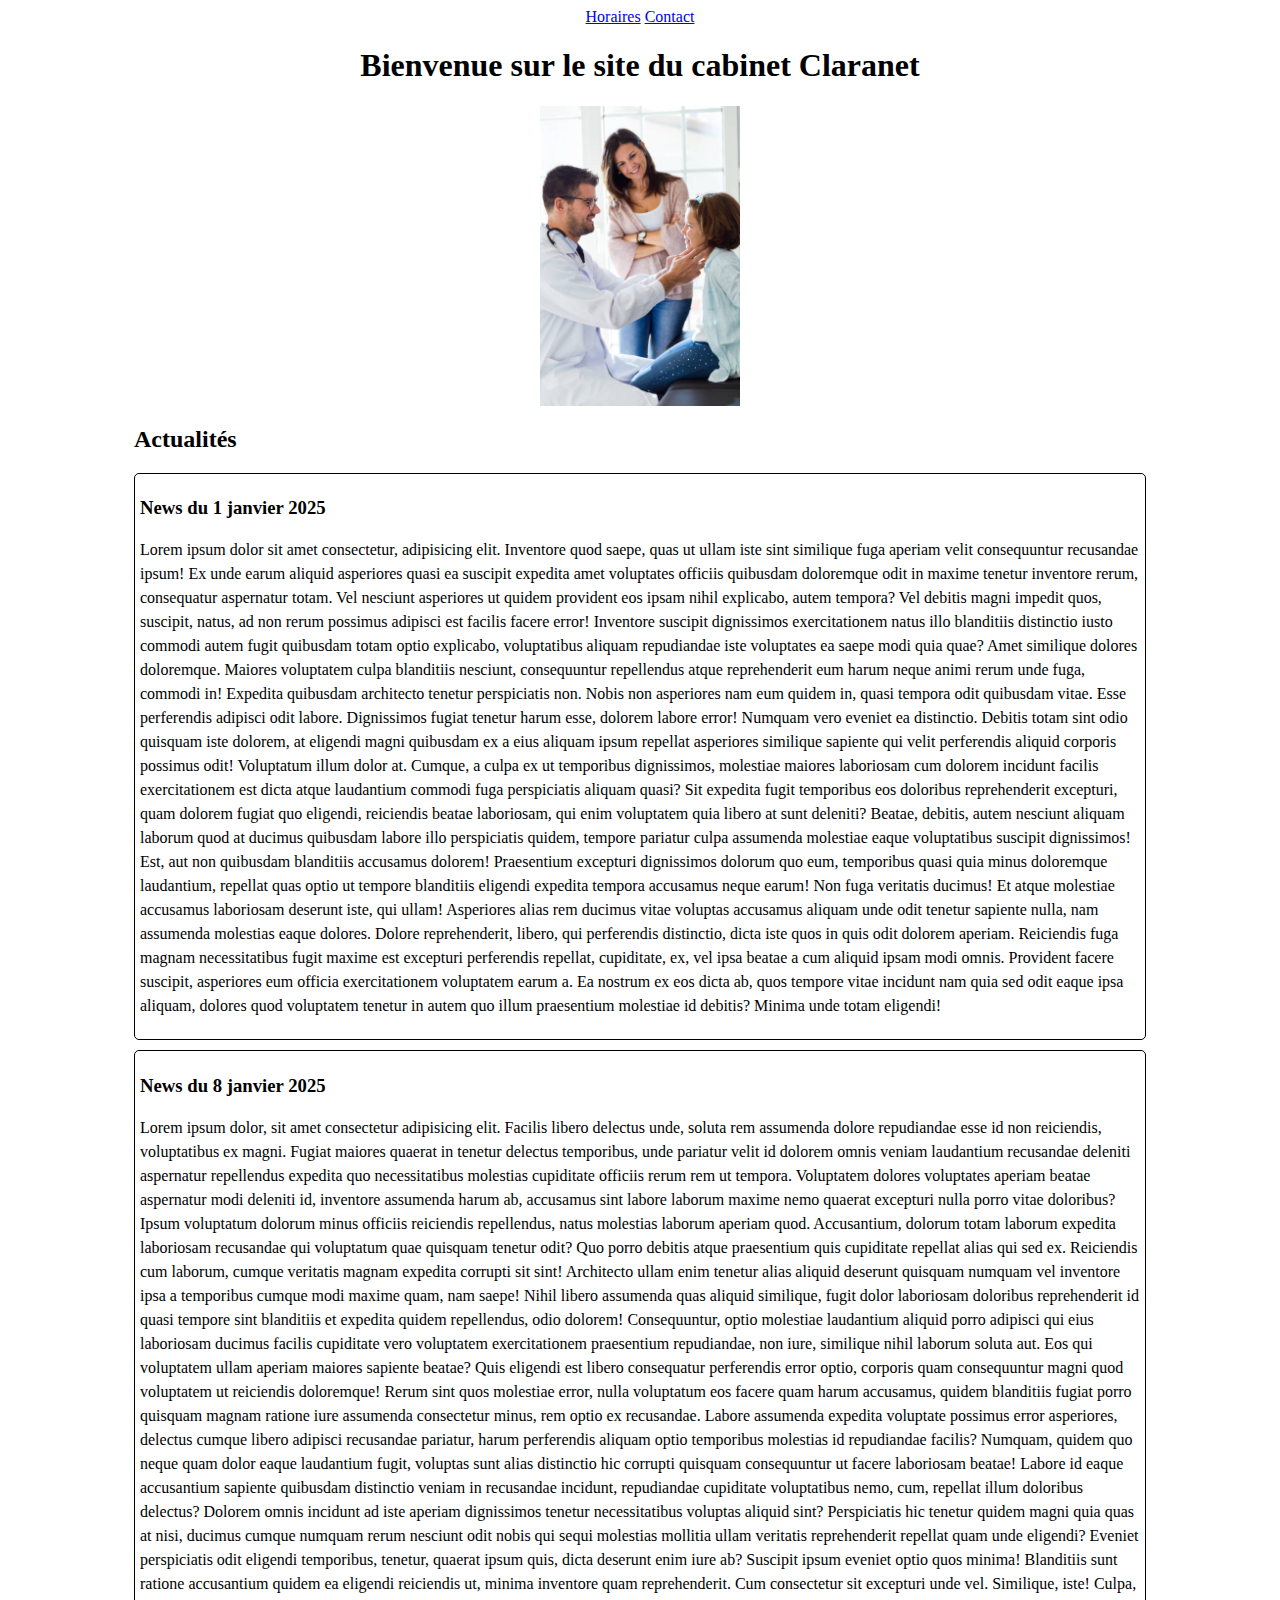
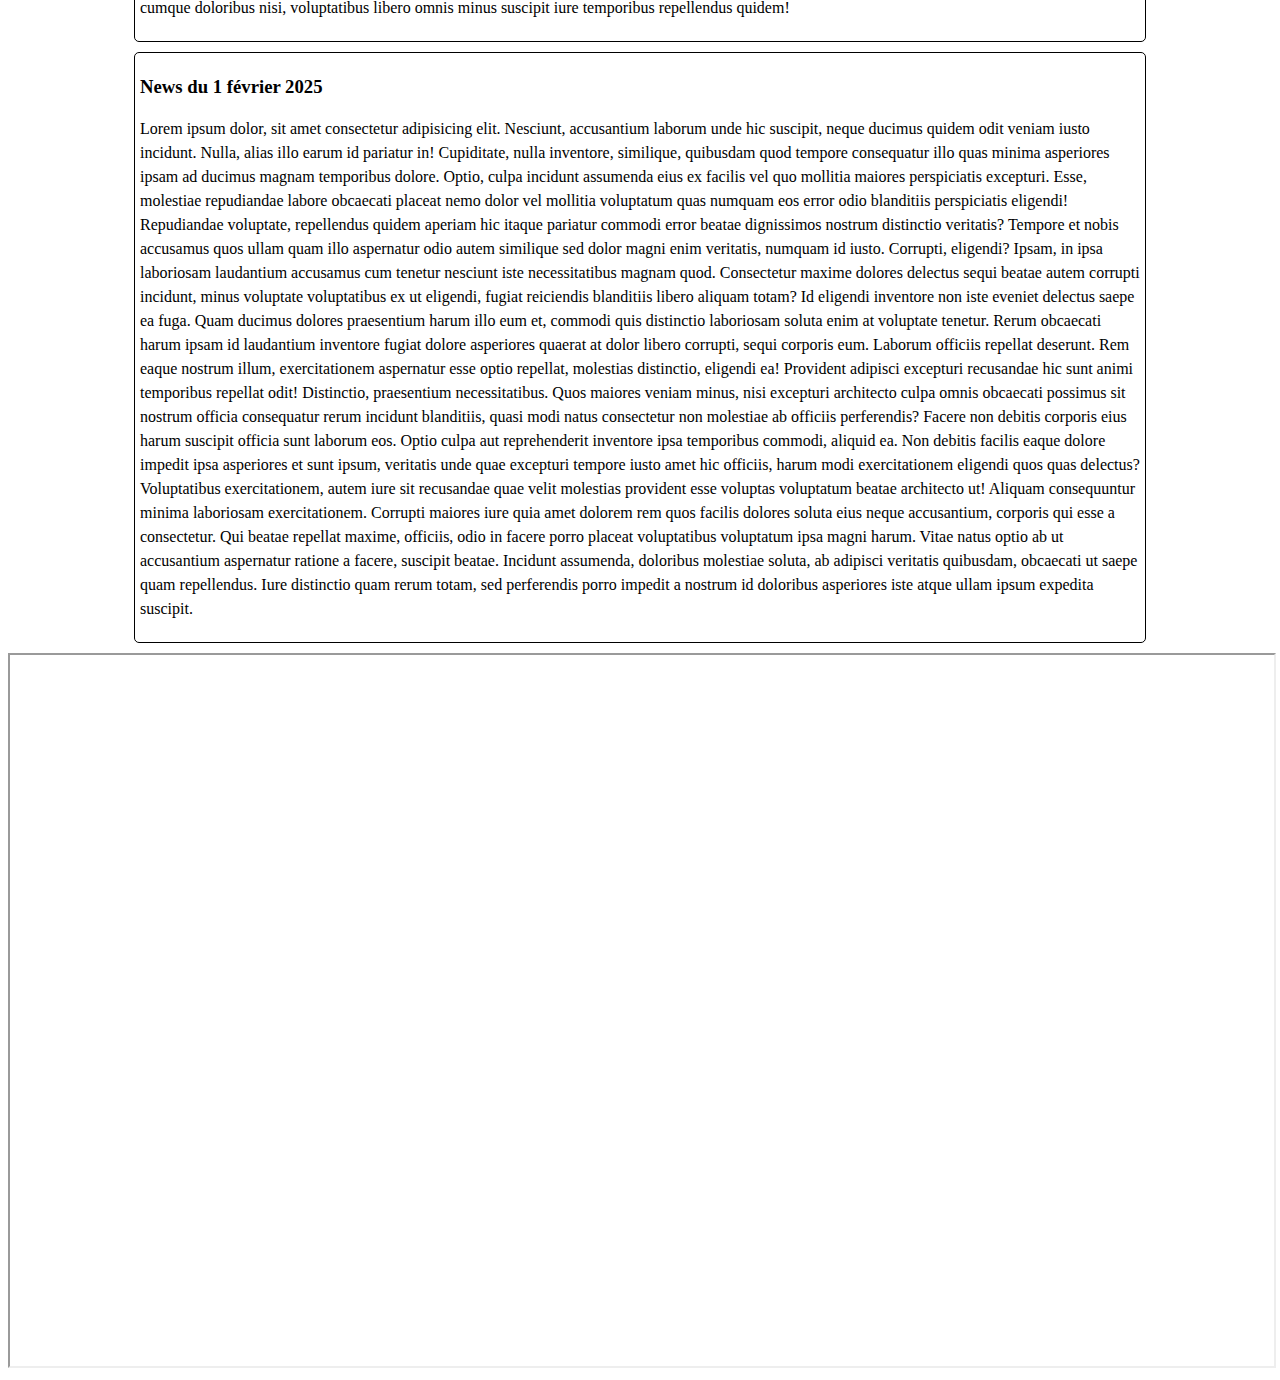
<file: site-medecin/index.html>
<!DOCTYPE html>
<html lang="fr">
  <head>
    <meta charset="UTF-8" />
    <meta name="viewport" content="width=device-width, initial-scale=1.0" />
    <link rel="stylesheet" href="index.css" />
    <link rel="stylesheet" href="global.css" />
    <title>Accueil</title>
  </head>
  <body>
    <header>
      <nav>
        <a href="horaires.html">Horaires</a>
        <a href="contact.html">Contact</a>
      </nav>
    </header>
    <h1>Bienvenue sur le site du cabinet Claranet</h1>
    <img width="200" height="300" src="image.jpg" alt="" aria-hidden="true" />
    <section class="actu">
      <h2>Actualités</h2>
      <article>
        <h3>News du 1 janvier 2025</h3>
        <p>
          Lorem ipsum dolor sit amet consectetur, adipisicing elit. Inventore quod saepe, quas ut ullam iste sint similique fuga aperiam
          velit consequuntur recusandae ipsum! Ex unde earum aliquid asperiores quasi ea suscipit expedita amet voluptates officiis
          quibusdam doloremque odit in maxime tenetur inventore rerum, consequatur aspernatur totam. Vel nesciunt asperiores ut quidem
          provident eos ipsam nihil explicabo, autem tempora? Vel debitis magni impedit quos, suscipit, natus, ad non rerum possimus
          adipisci est facilis facere error! Inventore suscipit dignissimos exercitationem natus illo blanditiis distinctio iusto commodi
          autem fugit quibusdam totam optio explicabo, voluptatibus aliquam repudiandae iste voluptates ea saepe modi quia quae? Amet
          similique dolores doloremque. Maiores voluptatem culpa blanditiis nesciunt, consequuntur repellendus atque reprehenderit eum harum
          neque animi rerum unde fuga, commodi in! Expedita quibusdam architecto tenetur perspiciatis non. Nobis non asperiores nam eum
          quidem in, quasi tempora odit quibusdam vitae. Esse perferendis adipisci odit labore. Dignissimos fugiat tenetur harum esse,
          dolorem labore error! Numquam vero eveniet ea distinctio. Debitis totam sint odio quisquam iste dolorem, at eligendi magni
          quibusdam ex a eius aliquam ipsum repellat asperiores similique sapiente qui velit perferendis aliquid corporis possimus odit!
          Voluptatum illum dolor at. Cumque, a culpa ex ut temporibus dignissimos, molestiae maiores laboriosam cum dolorem incidunt facilis
          exercitationem est dicta atque laudantium commodi fuga perspiciatis aliquam quasi? Sit expedita fugit temporibus eos doloribus
          reprehenderit excepturi, quam dolorem fugiat quo eligendi, reiciendis beatae laboriosam, qui enim voluptatem quia libero at sunt
          deleniti? Beatae, debitis, autem nesciunt aliquam laborum quod at ducimus quibusdam labore illo perspiciatis quidem, tempore
          pariatur culpa assumenda molestiae eaque voluptatibus suscipit dignissimos! Est, aut non quibusdam blanditiis accusamus dolorem!
          Praesentium excepturi dignissimos dolorum quo eum, temporibus quasi quia minus doloremque laudantium, repellat quas optio ut
          tempore blanditiis eligendi expedita tempora accusamus neque earum! Non fuga veritatis ducimus! Et atque molestiae accusamus
          laboriosam deserunt iste, qui ullam! Asperiores alias rem ducimus vitae voluptas accusamus aliquam unde odit tenetur sapiente
          nulla, nam assumenda molestias eaque dolores. Dolore reprehenderit, libero, qui perferendis distinctio, dicta iste quos in quis
          odit dolorem aperiam. Reiciendis fuga magnam necessitatibus fugit maxime est excepturi perferendis repellat, cupiditate, ex, vel
          ipsa beatae a cum aliquid ipsam modi omnis. Provident facere suscipit, asperiores eum officia exercitationem voluptatem earum a.
          Ea nostrum ex eos dicta ab, quos tempore vitae incidunt nam quia sed odit eaque ipsa aliquam, dolores quod voluptatem tenetur in
          autem quo illum praesentium molestiae id debitis? Minima unde totam eligendi!
        </p>
      </article>

      <article>
        <h3>News du 8 janvier 2025</h3>
        <p>
          Lorem ipsum dolor, sit amet consectetur adipisicing elit. Facilis libero delectus unde, soluta rem assumenda dolore repudiandae
          esse id non reiciendis, voluptatibus ex magni. Fugiat maiores quaerat in tenetur delectus temporibus, unde pariatur velit id
          dolorem omnis veniam laudantium recusandae deleniti aspernatur repellendus expedita quo necessitatibus molestias cupiditate
          officiis rerum rem ut tempora. Voluptatem dolores voluptates aperiam beatae aspernatur modi deleniti id, inventore assumenda harum
          ab, accusamus sint labore laborum maxime nemo quaerat excepturi nulla porro vitae doloribus? Ipsum voluptatum dolorum minus
          officiis reiciendis repellendus, natus molestias laborum aperiam quod. Accusantium, dolorum totam laborum expedita laboriosam
          recusandae qui voluptatum quae quisquam tenetur odit? Quo porro debitis atque praesentium quis cupiditate repellat alias qui sed
          ex. Reiciendis cum laborum, cumque veritatis magnam expedita corrupti sit sint! Architecto ullam enim tenetur alias aliquid
          deserunt quisquam numquam vel inventore ipsa a temporibus cumque modi maxime quam, nam saepe! Nihil libero assumenda quas aliquid
          similique, fugit dolor laboriosam doloribus reprehenderit id quasi tempore sint blanditiis et expedita quidem repellendus, odio
          dolorem! Consequuntur, optio molestiae laudantium aliquid porro adipisci qui eius laboriosam ducimus facilis cupiditate vero
          voluptatem exercitationem praesentium repudiandae, non iure, similique nihil laborum soluta aut. Eos qui voluptatem ullam aperiam
          maiores sapiente beatae? Quis eligendi est libero consequatur perferendis error optio, corporis quam consequuntur magni quod
          voluptatem ut reiciendis doloremque! Rerum sint quos molestiae error, nulla voluptatum eos facere quam harum accusamus, quidem
          blanditiis fugiat porro quisquam magnam ratione iure assumenda consectetur minus, rem optio ex recusandae. Labore assumenda
          expedita voluptate possimus error asperiores, delectus cumque libero adipisci recusandae pariatur, harum perferendis aliquam optio
          temporibus molestias id repudiandae facilis? Numquam, quidem quo neque quam dolor eaque laudantium fugit, voluptas sunt alias
          distinctio hic corrupti quisquam consequuntur ut facere laboriosam beatae! Labore id eaque accusantium sapiente quibusdam
          distinctio veniam in recusandae incidunt, repudiandae cupiditate voluptatibus nemo, cum, repellat illum doloribus delectus?
          Dolorem omnis incidunt ad iste aperiam dignissimos tenetur necessitatibus voluptas aliquid sint? Perspiciatis hic tenetur quidem
          magni quia quas at nisi, ducimus cumque numquam rerum nesciunt odit nobis qui sequi molestias mollitia ullam veritatis
          reprehenderit repellat quam unde eligendi? Eveniet perspiciatis odit eligendi temporibus, tenetur, quaerat ipsum quis, dicta
          deserunt enim iure ab? Suscipit ipsum eveniet optio quos minima! Blanditiis sunt ratione accusantium quidem ea eligendi reiciendis
          ut, minima inventore quam reprehenderit. Cum consectetur sit excepturi unde vel. Similique, iste! Culpa, cumque doloribus nisi,
          voluptatibus libero omnis minus suscipit iure temporibus repellendus quidem!
        </p>
      </article>

      <article>
        <h3>News du 1 février 2025</h3>
        <p>
          Lorem ipsum dolor, sit amet consectetur adipisicing elit. Nesciunt, accusantium laborum unde hic suscipit, neque ducimus quidem
          odit veniam iusto incidunt. Nulla, alias illo earum id pariatur in! Cupiditate, nulla inventore, similique, quibusdam quod tempore
          consequatur illo quas minima asperiores ipsam ad ducimus magnam temporibus dolore. Optio, culpa incidunt assumenda eius ex facilis
          vel quo mollitia maiores perspiciatis excepturi. Esse, molestiae repudiandae labore obcaecati placeat nemo dolor vel mollitia
          voluptatum quas numquam eos error odio blanditiis perspiciatis eligendi! Repudiandae voluptate, repellendus quidem aperiam hic
          itaque pariatur commodi error beatae dignissimos nostrum distinctio veritatis? Tempore et nobis accusamus quos ullam quam illo
          aspernatur odio autem similique sed dolor magni enim veritatis, numquam id iusto. Corrupti, eligendi? Ipsam, in ipsa laboriosam
          laudantium accusamus cum tenetur nesciunt iste necessitatibus magnam quod. Consectetur maxime dolores delectus sequi beatae autem
          corrupti incidunt, minus voluptate voluptatibus ex ut eligendi, fugiat reiciendis blanditiis libero aliquam totam? Id eligendi
          inventore non iste eveniet delectus saepe ea fuga. Quam ducimus dolores praesentium harum illo eum et, commodi quis distinctio
          laboriosam soluta enim at voluptate tenetur. Rerum obcaecati harum ipsam id laudantium inventore fugiat dolore asperiores quaerat
          at dolor libero corrupti, sequi corporis eum. Laborum officiis repellat deserunt. Rem eaque nostrum illum, exercitationem
          aspernatur esse optio repellat, molestias distinctio, eligendi ea! Provident adipisci excepturi recusandae hic sunt animi
          temporibus repellat odit! Distinctio, praesentium necessitatibus. Quos maiores veniam minus, nisi excepturi architecto culpa omnis
          obcaecati possimus sit nostrum officia consequatur rerum incidunt blanditiis, quasi modi natus consectetur non molestiae ab
          officiis perferendis? Facere non debitis corporis eius harum suscipit officia sunt laborum eos. Optio culpa aut reprehenderit
          inventore ipsa temporibus commodi, aliquid ea. Non debitis facilis eaque dolore impedit ipsa asperiores et sunt ipsum, veritatis
          unde quae excepturi tempore iusto amet hic officiis, harum modi exercitationem eligendi quos quas delectus? Voluptatibus
          exercitationem, autem iure sit recusandae quae velit molestias provident esse voluptas voluptatum beatae architecto ut! Aliquam
          consequuntur minima laboriosam exercitationem. Corrupti maiores iure quia amet dolorem rem quos facilis dolores soluta eius neque
          accusantium, corporis qui esse a consectetur. Qui beatae repellat maxime, officiis, odio in facere porro placeat voluptatibus
          voluptatum ipsa magni harum. Vitae natus optio ab ut accusantium aspernatur ratione a facere, suscipit beatae. Incidunt assumenda,
          doloribus molestiae soluta, ab adipisci veritatis quibusdam, obcaecati ut saepe quam repellendus. Iure distinctio quam rerum
          totam, sed perferendis porro impedit a nostrum id doloribus asperiores iste atque ullam ipsum expedita suscipit.
        </p>
      </article>
    </section>
    <section>
      <iframe
        class="video-iframe"
        src="https://www.youtube.com/embed/_MQXznrvnt4"
        title="Un cabinet médical ouvert 7j/7"
        allow="accelerometer; autoplay; clipboard-write; encrypted-media; gyroscope; picture-in-picture; web-share"
        referrerpolicy="strict-origin-when-cross-origin"
        allowfullscreen
      ></iframe>
    </section>
  </body>
</html>
</file>
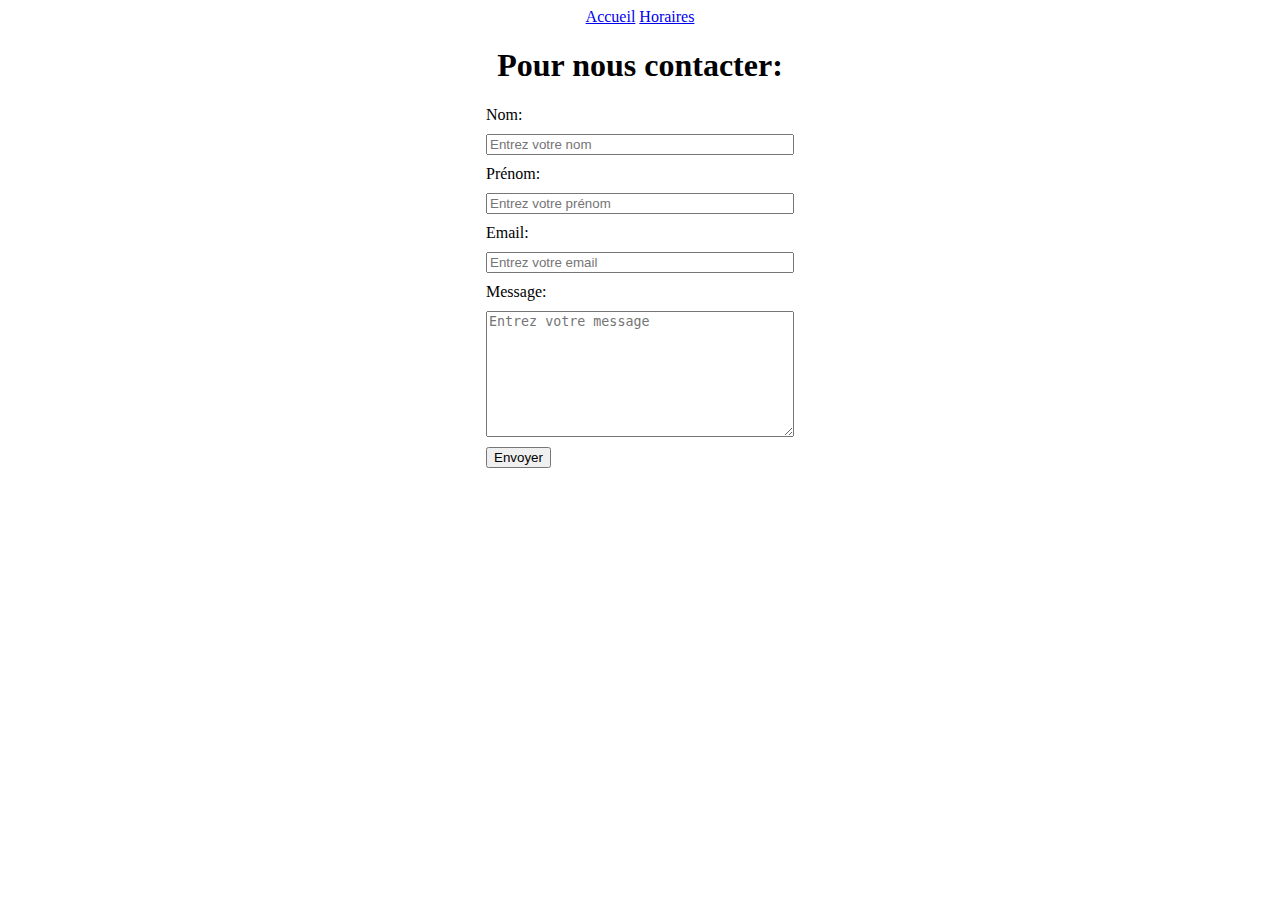
<file: site-medecin/contact.html>
<!DOCTYPE html>
<html lang="fr">
  <head>
    <meta charset="UTF-8" />
    <meta name="viewport" content="width=device-width, initial-scale=1.0" />
    <link rel="stylesheet" href="contact.css" />
    <link rel="stylesheet" href="global.css" />
    <title>Contact</title>
  </head>
  <body>
    <nav>
      <a href="index.html">Accueil</a>
      <a href="horaires.html">Horaires</a>
    </nav>
    <h1>Pour nous contacter:</h1>
    <form class="formulaire-contact">
      <label for="lastname">Nom:</label>
      <input type="text" id="lastname" name="lastname" aria-required="false" placeholder="Entrez votre nom" />
      <label for="firstname">Prénom:</label>
      <input type="text" id="firstname" name="firstname" aria-required="false" placeholder="Entrez votre prénom" />
      <label for="email">Email:</label>
      <input type="email" id="email" name="email" aria-required="true" placeholder="Entrez votre email" />
      <label for="message">Message:</label>
      <textarea rows="8" id="message" name="message" aria-required="true" placeholder="Entrez votre message"></textarea>
      <button class="button" type="submit">Envoyer</button>
    </form>
  </body>
</html>
</file>
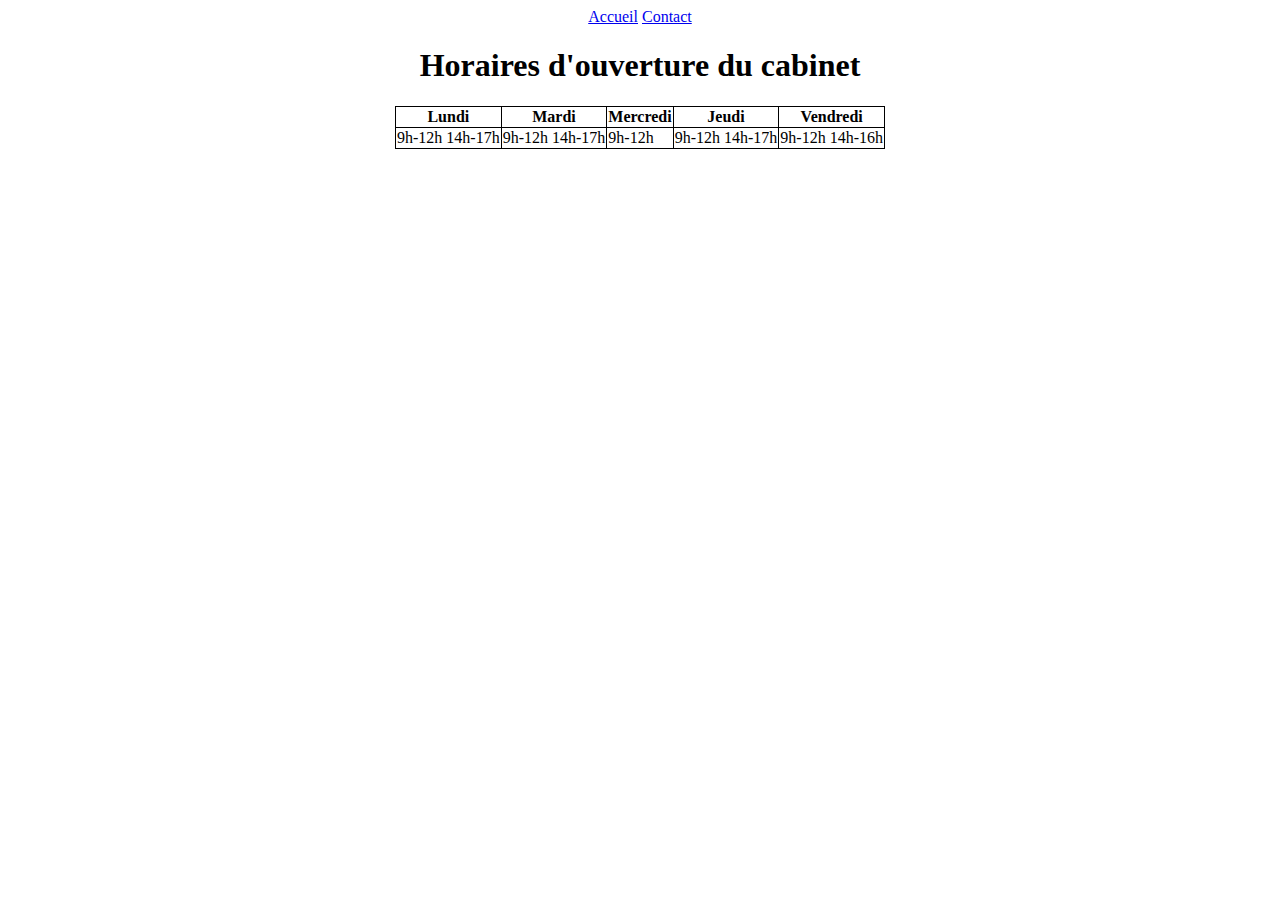
<file: site-medecin/horaires.html>
<!DOCTYPE html>
<html lang="fr">
  <head>
    <meta charset="UTF-8" />
    <meta name="viewport" content="width=device-width, initial-scale=1.0" />
    <link rel="stylesheet" href="horaires.css" />
    <link rel="stylesheet" href="global.css" />
    <title>Horaires</title>
  </head>
  <body>
    <nav>
      <a href="index.html">Accueil</a>
      <a href="contact.html">Contact</a>
    </nav>
    <h1>Horaires d'ouverture du cabinet</h1>
    <table>
      <tr>
        <th>Lundi</th>
        <th>Mardi</th>
        <th>Mercredi</th>
        <th>Jeudi</th>
        <th>Vendredi</th>
      </tr>
      <tr>
        <td>9h-12h 14h-17h</td>
        <td>9h-12h 14h-17h</td>
        <td>9h-12h</td>
        <td>9h-12h 14h-17h</td>
        <td>9h-12h 14h-16h</td>
      </tr>
    </table>
  </body>
</html>
</file>
<file: site-medecin/index.css>
@keyframes changeBackground {
  0% {
    background-color: white;
  }
  100% {
    background-color: lightgray;
  }
}

article {
  max-width: 1000px;
  text-wrap: wrap;
  border: 1px solid black;
  border-radius: 5px;
  padding: 5px;
  margin-bottom: 10px;
}

article:hover {
  animation: changeBackground 0.2s linear forwards;
}

p {
  line-height: 1.5;
}

.video-iframe {
  max-width: 100%;
  width: 1264px;
  height: 711px;
}
</file>
<file: site-medecin/global.css>
body {
  display: flex;
  flex-direction: column;
  align-items: center;
}
</file>
<file: site-medecin/contact.css>
.formulaire-contact {
  display: flex;
  flex-direction: column;
  gap: 10px;
}

.button {
  width: fit-content;
}

input,
textarea {
  min-width: 300px;
}
</file>
<file: site-medecin/horaires.css>
table,
th,
td {
  border: 1px solid black;
  border-collapse: collapse;
}
</file>
